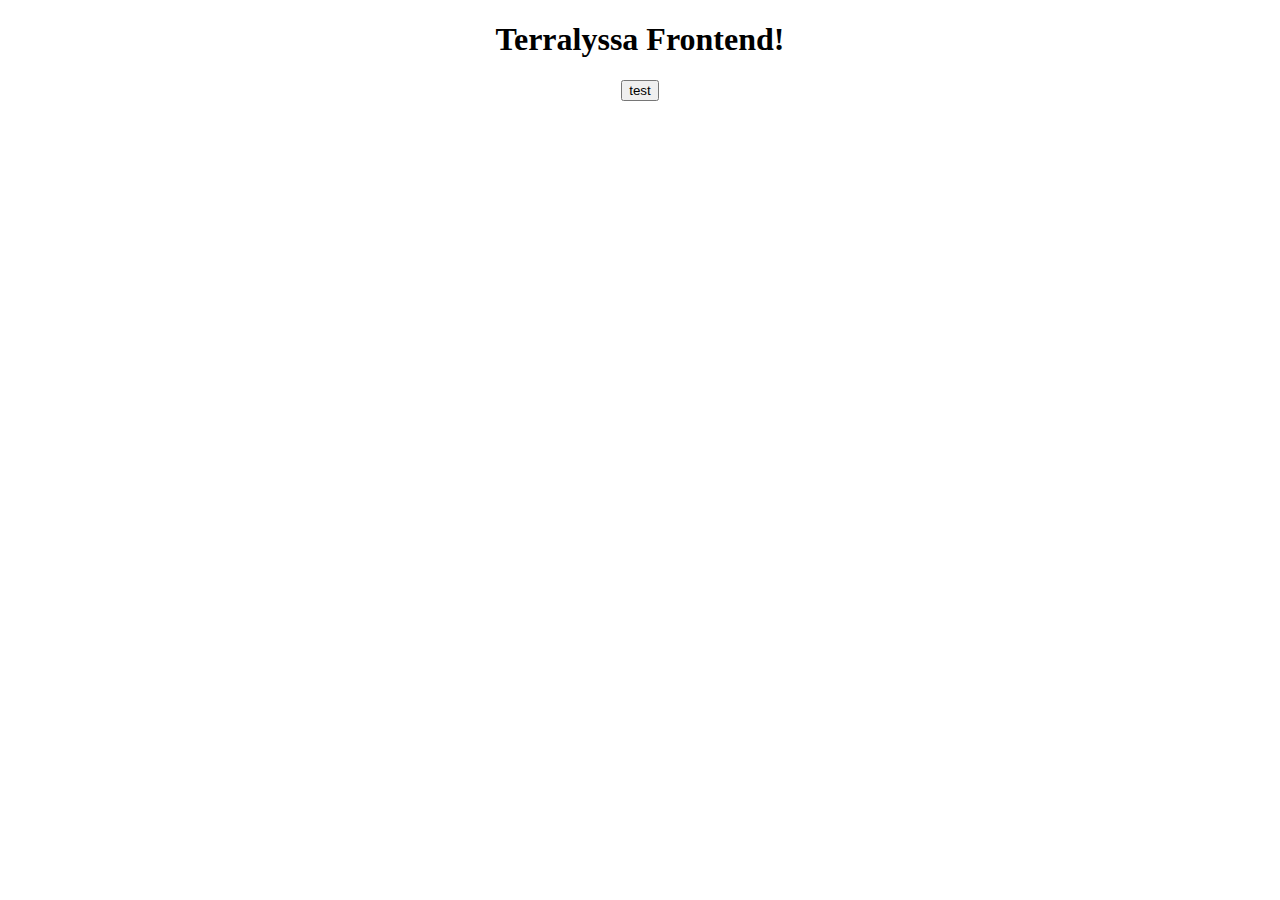
<file: terralyssa-frontend/static/index.html>
<!DOCTYPE html>
<html lang="en">
<head>
    <meta charset="UTF-8">
    <meta name="viewport" content="width=device-width, initial-scale=1.0">
    <title>Terralyssa Frontend</title>
    <link rel="stylesheet" href="style.css">
    <script src="main.js" defer></script>
</head>
<body>
    <div id="test_div">
        <h1>Terralyssa Frontend!</h1>

        <button id="test_btn">test</button>
        <p id="test_output"></p>
    </div>
</body>
</html>
</file>
<file: terralyssa-frontend/static/style.css>
#test_div {
    text-align: center;
}
</file>
